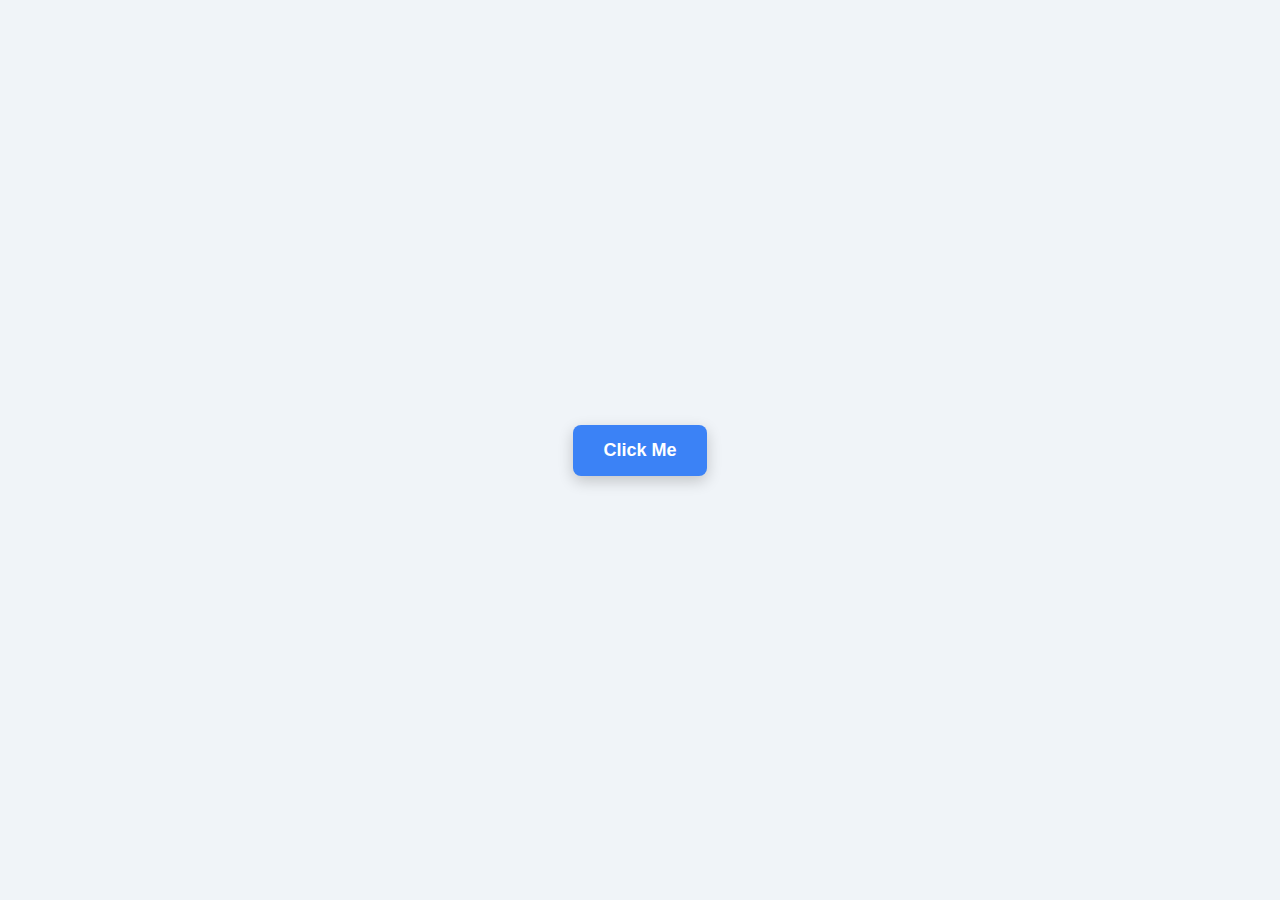
<file: home.html>
<!DOCTYPE html>
<html lang="en">
<head>
    <meta charset="UTF-8">
    <meta name="viewport" content="width=device-width, initial-scale=1.0">
    <title>NIGGA</title>
    <style>
        body, html {
            display: flex;
            justify-content: center;
            align-items: center;
            height: 100vh;
            margin: 0;
            background-color: #f0f4f8;
        }
        .center-button {
            padding: 15px 30px;
            font-size: 18px;
            font-weight: bold;
            color: #ffffff;
            background-color: #3b82f6;
            border: none;
            border-radius: 8px;
            cursor: pointer;
            transition: all 0.3s ease;
            box-shadow: 0px 5px 15px rgba(0, 0, 0, 0.2);
        }

        .center-button:hover {
            background-color: #2563eb;
            transform: scale(1.05);
            box-shadow: 0px 8px 20px rgba(0, 0, 0, 0.3);
        }

        .center-button:active {
            transform: scale(0.98);
            box-shadow: 0px 4px 10px rgba(0, 0, 0, 0.2);
        }
    </style>
</head>
<body>
    <button class="center-button" onclick="redirectToIndex()">Click Me</button>
    <script>
        function redirectToIndex() {
            window.location.href = 'index.html';
        }
    </script>
</body>
</html>
</file>
